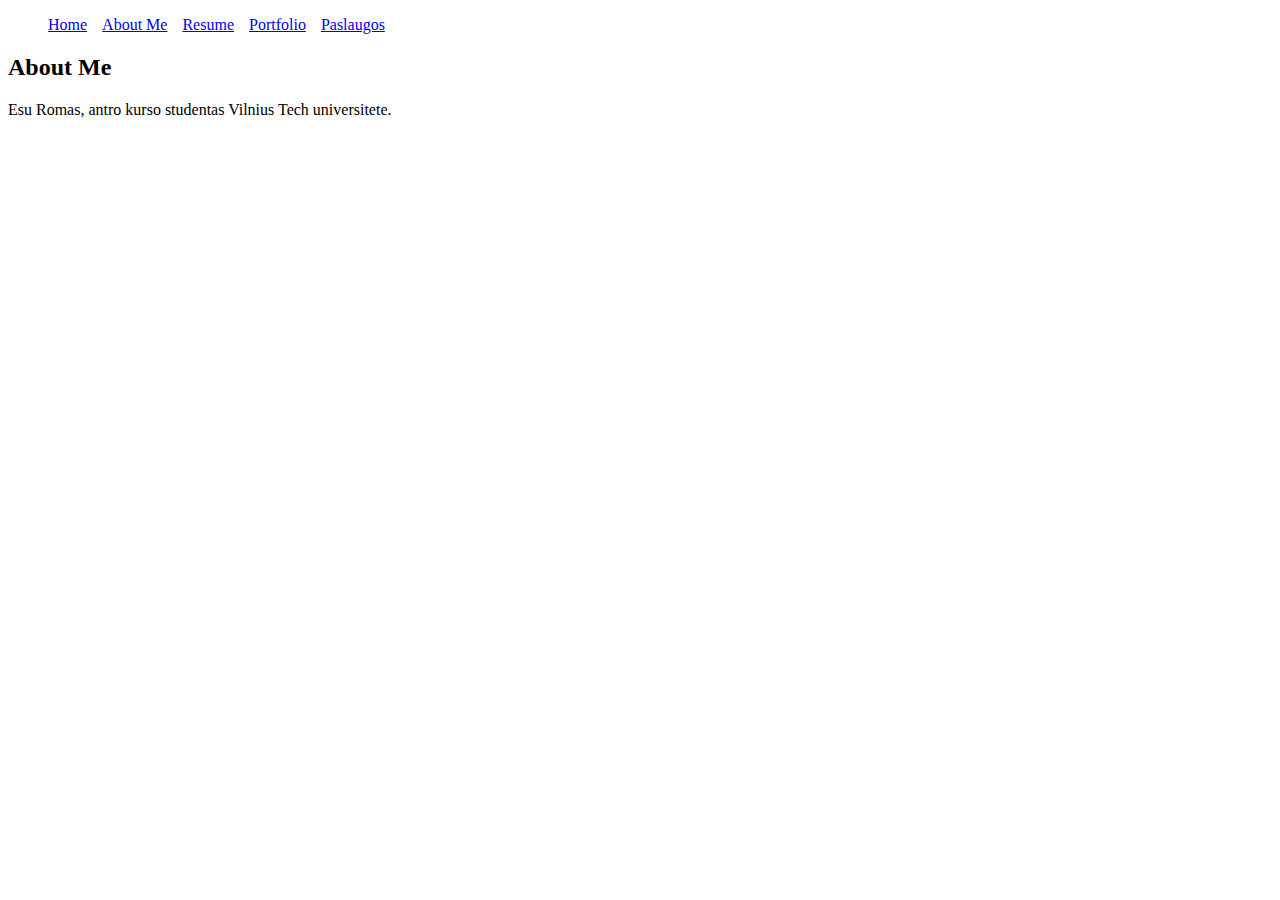
<file: about.html>
<!DOCTYPE html>
<html lang="lt">
<head>
    <meta charset="UTF-8">
    <meta name="viewport" content="width=device-width, initial-scale=1.0">
    <meta name="author" content="Romas Šinkūnas">
    <meta name="description" content="About Me section of Romas Šinkūnas' website">
    <title>About Me</title>
</head>
<body>
    <nav>
        <ul style="list-style: none; display: flex; gap: 15px;">
            <li><a href="index.html">Home</a></li>
            <li><a href="about.html">About Me</a></li>
            <li><a href="resume.html">Resume</a></li>
            <li><a href="portfolio.html">Portfolio</a></li>
            <li><a href="paslaugos.html">Paslaugos</a></li>
        </ul>
    </nav>

    <section id="about">
        <h2>About Me</h2>
        <p>Esu Romas, antro kurso studentas Vilnius Tech universitete.</p>
    </section>
</body>
</html>
</file>
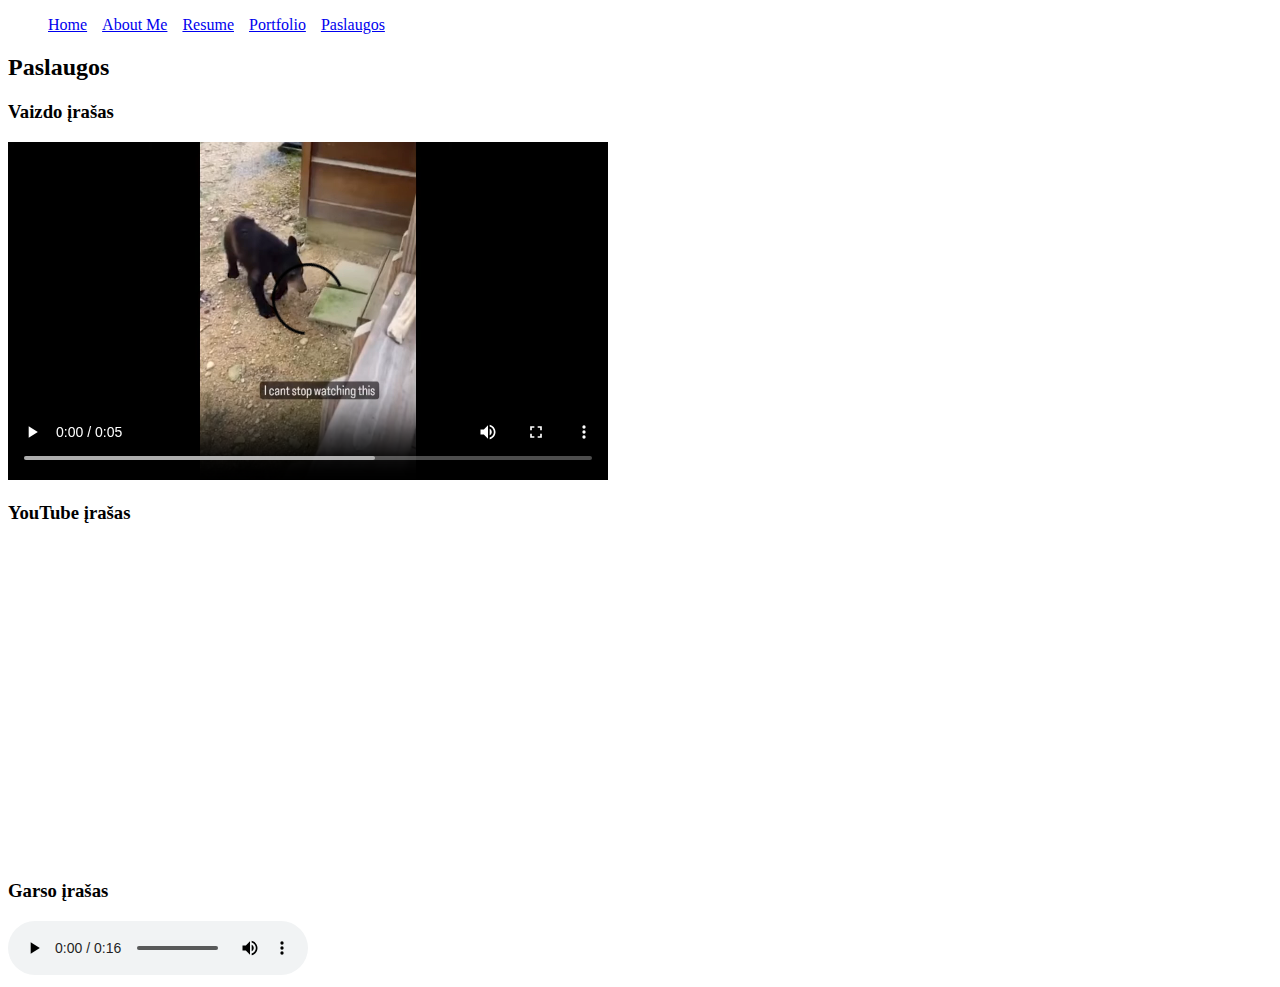
<file: paslaugos.html>
<!DOCTYPE html>
<html lang="lt">
<head>
    <meta charset="UTF-8">
    <meta name="viewport" content="width=device-width, initial-scale=1.0">
    <meta name="author" content="Romas Šinkūnas">
    <meta name="description" content="A personal website template">
    <title>Paslaugos</title>
</head>
<body>
    <nav>
        <ul style="list-style: none; display: flex; gap: 15px;">
            <li><a href="index.html">Home</a></li>
            <li><a href="about.html">About Me</a></li>
            <li><a href="resume.html">Resume</a></li>
            <li><a href="portfolio.html">Portfolio</a></li>
            <li><a href="paslaugos.html">Paslaugos</a></li>
        </ul>
    </nav>

    <section id="paslaugos">
        <h2>Paslaugos</h2>
    
        
    <h3>Vaizdo įrašas</h3>
    <video width="600" controls>
        <source src="videos/dawg.mp4" type="video/mp4">
        Jūsų naršyklė nepalaiko šio vaizdo įrašo formato.
    </video>
    <h3>YouTube įrašas</h3>
        <iframe 
            width="600" 
            height="315" 
            src="https://www.youtube.com/embed/Bu8bH2P37kY" 
            title="YouTube Video" 
            frameborder="0" 
            allow="accelerometer; autoplay; clipboard-write; encrypted-media; gyroscope; picture-in-picture" 
            allowfullscreen>
        </iframe>

        <h3>Garso įrašas</h3>
        <audio controls>
            <source src="audio/linging.mp3" type="audio/mpeg">
            Jūsų naršyklė nepalaiko šio garso įrašo formato.
        </audio>
    </section>
</body>
</file>
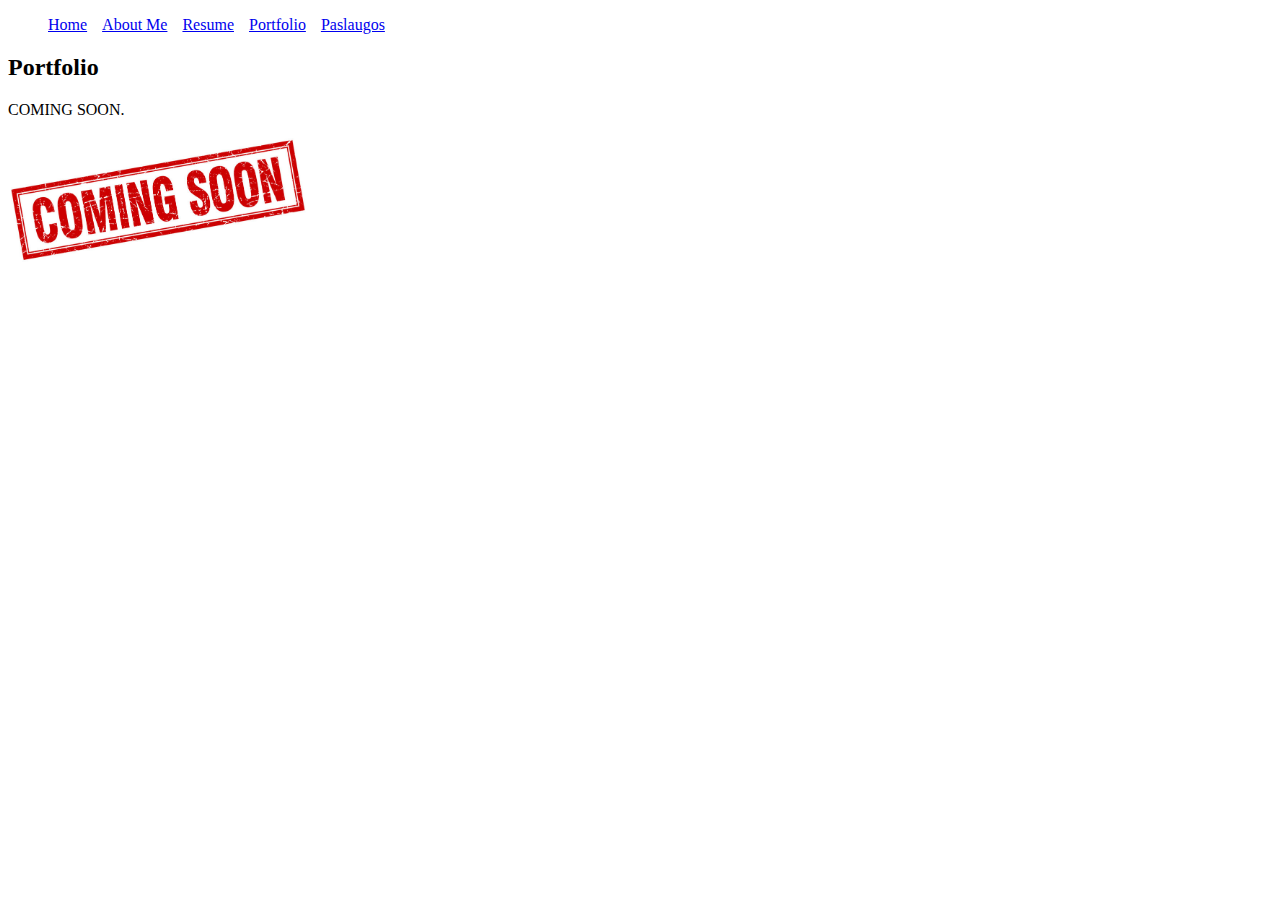
<file: portfolio.html>
<!DOCTYPE html>
<html lang="lt">
<head>
    <meta charset="UTF-8">
    <meta name="viewport" content="width=device-width, initial-scale=1.0">
    <meta name="author" content="Romas Šinkūnas">
    <meta name="description" content="Portfolio section of Romas Šinkūnas' website">
    <title>Portfolio</title>
</head>
<body>
    <nav>
        <ul style="list-style: none; display: flex; gap: 15px;">
            <li><a href="index.html">Home</a></li>
            <li><a href="about.html">About Me</a></li>
            <li><a href="resume.html">Resume</a></li>
            <li><a href="portfolio.html">Portfolio</a></li>
            <li><a href="paslaugos.html">Paslaugos</a></li>
        </ul>
    </nav>

    <section id="portfolio">
        <h2>Portfolio</h2>
        <p>COMING SOON.</p>
    </section>
    <img src="images/comingsoon.jpg" style="width:300px; height:auto; margin-right:10px;">
</body>
</html>
</file>
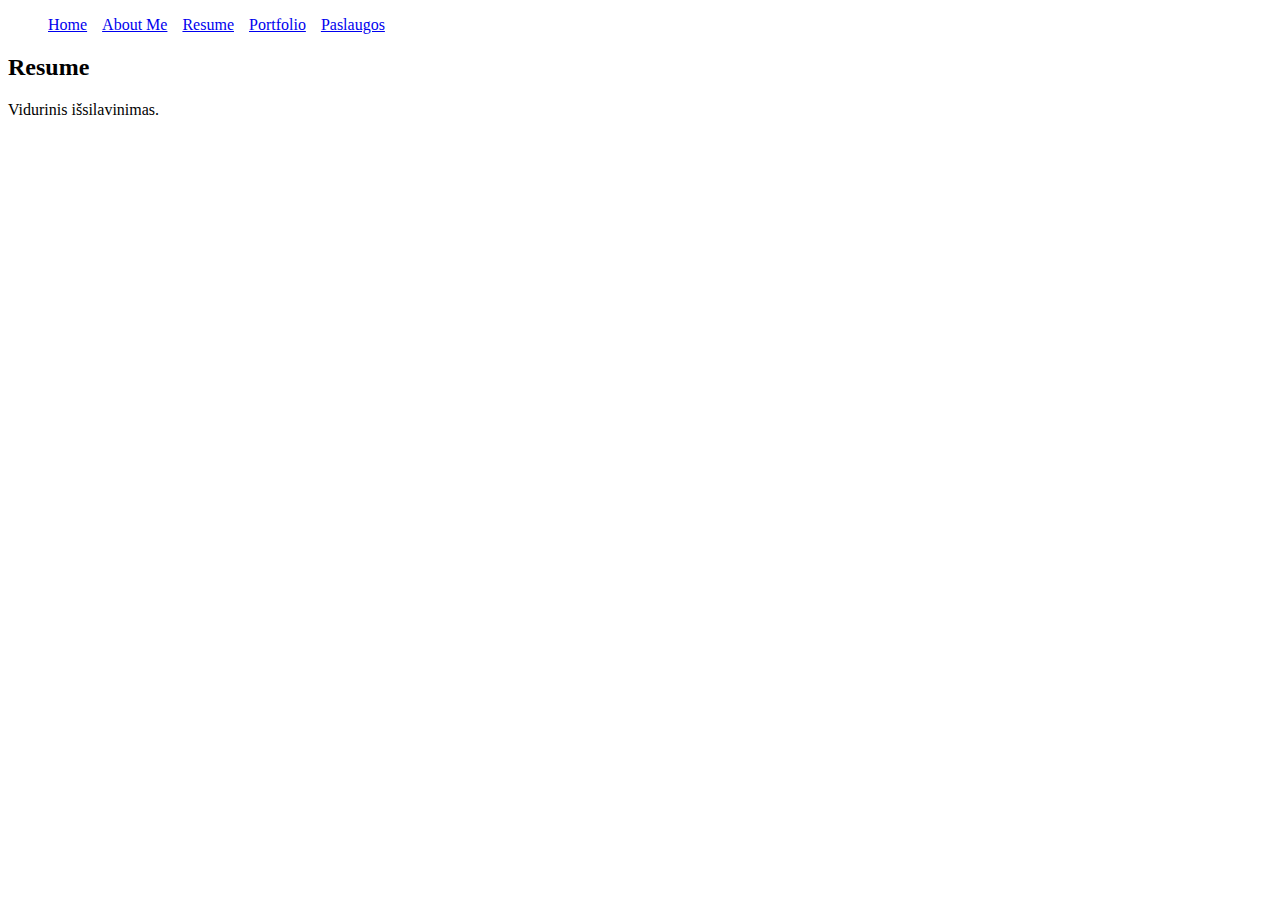
<file: resume.html>
<!DOCTYPE html>
<html lang="lt">
<head>
    <meta charset="UTF-8">
    <meta name="viewport" content="width=device-width, initial-scale=1.0">
    <meta name="author" content="Romas Šinkūnas">
    <meta name="description" content="Resume section of Romas Šinkūnas' website">
    <title>Resume</title>
</head>
<body>
    <nav>
        <ul style="list-style: none; display: flex; gap: 15px;">
            <li><a href="index.html">Home</a></li>
            <li><a href="about.html">About Me</a></li>
            <li><a href="resume.html">Resume</a></li>
            <li><a href="portfolio.html">Portfolio</a></li>
            <li><a href="paslaugos.html">Paslaugos</a></li>
        </ul>
    </nav>

    <section id="resume">
        <h2>Resume</h2>
        <p>Vidurinis išsilavinimas.</p>
    </section>
</body>
</html>
</file>
